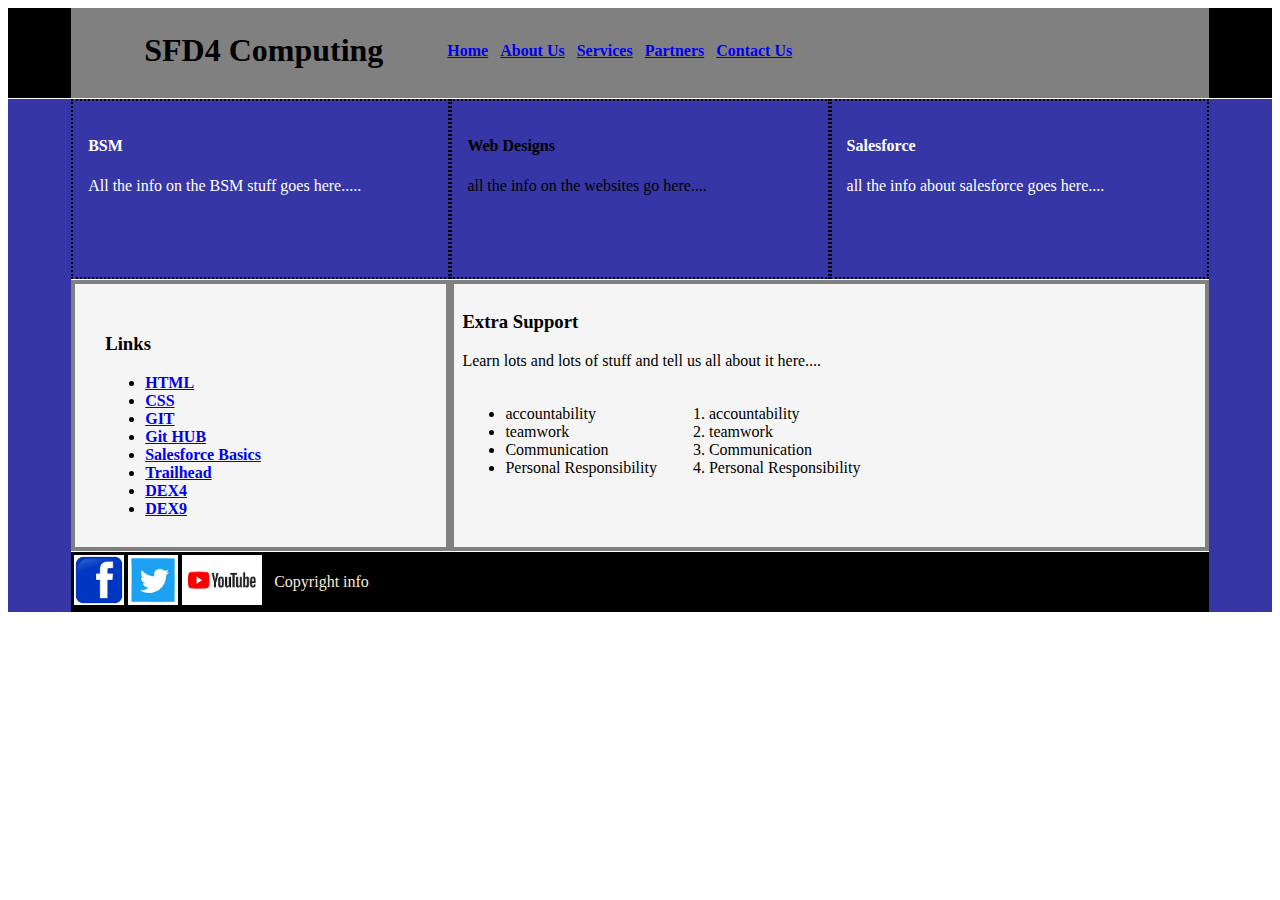
<file: index.html>
<!DOCTYPE html>
<html>
    <head>
        <title>
HTML and CSS Unit Assessment - Ally 
        </title>
        <style>
            .body {background-color: rgb(54, 54, 167);}

.container {  display: grid;
    grid-template-columns: 5% 30% 30% 30% 5%;
    grid-template-rows: 15% 30% 45% 10%;
    grid-auto-columns: 1fr;
    gap: 1px 0px;
    grid-auto-flow: row;
    grid-template-areas:
      "topLcorner Header Header Header top-right-corner"
      "Left-side BSM Web-Design Salesforce right-side"
      "Left-side Links Extra-Support Extra-Support right-side"
      "Left-side Footer Footer Footer right-side";
  }
  
  .topLcorner { grid-area: topLcorner;
    background-color: black; }
  
  .top-right-corner { grid-area: top-right-corner;
    background-color: black; }
  
  .Header { grid-area: Header;
    background-color: grey;
    color: black; 
    padding-left: 50px;}
  
  .BSM { grid-area: BSM;
    border: 2px dotted black;
    color: white;
    background-color: rgb(54, 54, 167);
    padding: 15px }
  
  .Web-Design { grid-area: Web-Design;
    border: 2px dotted black;
    background-color: rgb(54, 54, 167);
    padding: 15px }
  
  .Salesforce { grid-area: Salesforce;
    border: 2px dotted black;
    color: white;
    background-color: rgb(54, 54, 167);
    padding: 15px }
  
  .Links { grid-area: Links;
    color: black;
    background-color: whitesmoke; 
    padding: 30px;
    border: 4px solid grey;}
  
  .Extra-Support { grid-area: Extra-Support;
    color: black;
    background-color: whitesmoke;
    padding: 8px;
    border: 4px solid grey; }
  
  .Footer { grid-area: Footer;
    color:antiquewhite;
    background-color:black; }
  
  .Left-side { grid-area: Left-side;
    background-color: rgb(54, 54, 167); }
  
  .right-side { grid-area: right-side;
    background-color: rgb(54, 54, 167); }
  
    H1 {
        padding-left: 20px;
        padding-right: 20px;
    }
        </style>
    </head>
    <body>
<div class="container">
    <div class="topLcorner"></div>
    <div class="top-right-corner"></div>
    <div class="Header">
        <table>
            <tbody>
            <tr>
            <td><h1><strong>SFD4 Computing</strong></h1></td>
            <td>&nbsp;</td>
            <td>&nbsp;</td>
            <td>&nbsp;</td>
            <td>&nbsp;</td>
            <td>&nbsp;</td>
            <td><a href="https://australia.generation.org/"><strong>Home</strong></a></td>
            <td>&nbsp;</td>
            <td><a href="https://australia.generation.org/about-us/"><strong>About Us</strong></a></td>
            <td>&nbsp;</td>
            <td><a href="https://australia.generation.org/our-impact/"><strong>Services</strong></a></td>
            <td>&nbsp;</td>
            <td> <a href= "https://australia.generation.org/people/"><strong>Partners</strong></a></td>
            <td>&nbsp;</td>
            <td><a href= "https://australia.generation.org/contact/"><strong>Contact Us</strong></a></td>
            <td>&nbsp;</td>
            </tr>
            </tbody>
            </table>
            </div>
    <div class="BSM">
        <h4>BSM</h4>
        <p>All the info on the BSM stuff goes here.....</p>

    </div>
    <div class="Web-Design">
        <h4>Web Designs</h4>
        <p>all the info on the websites go here....</p>

    </div>
    <div class="Salesforce">
        <h4>Salesforce</h4>
        <p>all the info about salesforce goes here....</p>

    </div>
    <div class="Links">
        <h3>Links</h3>
        <ul>
            <li><a href="https://australia.generation.org/"><strong>HTML</strong></a></li>
            <li><a href="https://australia.generation.org/about-us/"><strong>CSS</strong></a></li>
            <li><a href="https://australia.generation.org/our-impact/"><strong>GIT</strong></a></li>
            <li><a href= "https://australia.generation.org/people/"><strong>Git HUB</strong></a></li>
            <li><a href= "https://australia.generation.org/contact/"><strong>Salesforce Basics</strong></a></li>
            <li><a href="https://australia.generation.org/our-impact/"><strong>Trailhead</strong></a></li>
            <li><a href= "https://australia.generation.org/people/"><strong>DEX4</strong></a></li>
            <li><a href= "https://australia.generation.org/contact/"><strong>DEX9</strong></a></li>
        </ul>
        <br>
        <br>
    </div>
    <div class="Extra-Support">
        <h3>Extra Support</h3>
                            <p>Learn lots and lots of stuff and tell us all about it here....</p>
                            <table>
                                <tbody>
                                <tr>
                                    <td>
                                        <ul>
                                            <li>accountability</li>
                                            <li>teamwork</li>
                                            <li>Communication</li>
                                            <li>Personal Responsibility</li>
                                        </ul>  
                                    </td>
                                <td>&nbsp;</td>
                                <td>
                                    <ol>
                                        <li>accountability</li>
                                        <li>teamwork</li>
                                        <li>Communication</li>
                                        <li>Personal Responsibility</li>
                                    </ol>
                                </td>
                                </tr>
                                </tbody>
                                </table>
                                </div>
    <div class="Footer">
        <table>
            <tbody>
            <td><img src="/images/FB.png" height="50" width="50"/></td>
            <td><img src="/images/twitter.png" height="50" width="50"/></td>
            <td><img src="images/download.png" height="50" width="80"/></td>
            <td>&nbsp;</td>
            <td align: right>Copyright info</td>
            </tbody>
            </table>
    </div>
    <div class="Left-side"></div>
    <div class="right-side"></div>
  </div>
</body>
</html>
</file>
